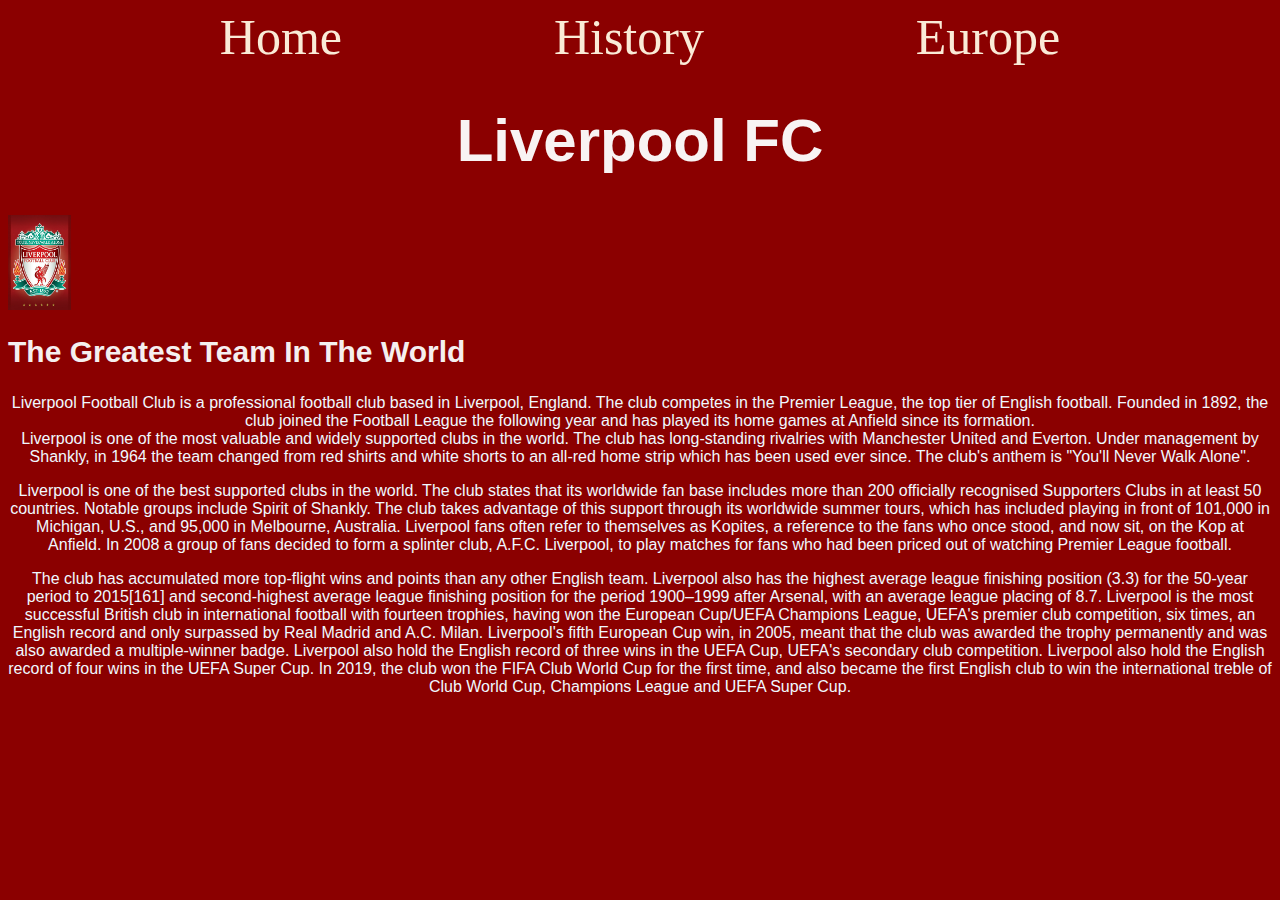
<file: index.html>
<!DOCTYPE html>
<html lang="en">
<head>
    <meta charset="UTF-8">
    <meta http-equiv="X-UA-Compatible" content="IE=edge">
    <meta name="viewport" content="width=device-width, initial-scale=1.0">
    <link rel="stylesheet" href="style.css">
    <title>Document</title>
</head>
<body>

<div id="navbar">
    
    <a href="index.html"> Home </a>
    <a href="history.html"> History </a>
    <a href="europe.html"> Europe </a>



</div>
      

<div class="headings">
<h1>Liverpool FC</h1>
</div>

<img src="liverpool-fc-crest-i85392.jpg" >

<h2>The Greatest Team In The World</h2>

<p> Liverpool Football Club is a professional football club based in Liverpool, England. The club competes in the Premier League, the top tier of English football. Founded in 1892, the club joined the Football League the following year and has played its home games at Anfield since its formation. <br>Liverpool is one of the most valuable and widely supported clubs in the world. The club has long-standing rivalries with Manchester United and Everton. Under management by Shankly, in 1964 the team changed from red shirts and white shorts to an all-red home strip which has been used ever since. The club's anthem is "You'll Never Walk Alone".<br></p>


<p>Liverpool is one of the best supported clubs in the world. The club states that its worldwide fan base includes more than 200 officially recognised Supporters Clubs in at least 50 countries. Notable groups include Spirit of Shankly. The club takes advantage of this support through its worldwide summer tours, which has included playing in front of 101,000 in Michigan, U.S., and 95,000 in Melbourne, Australia. Liverpool fans often refer to themselves as Kopites, a reference to the fans who once stood, and now sit, on the Kop at Anfield. In 2008 a group of fans decided to form a splinter club, A.F.C. Liverpool, to play matches for fans who had been priced out of watching Premier League football.</p>

<p>The club has accumulated more top-flight wins and points than any other English team. Liverpool also has the highest average league finishing position (3.3) for the 50-year period to 2015[161] and second-highest average league finishing position for the period 1900–1999 after Arsenal, with an average league placing of 8.7.

    Liverpool is the most successful British club in international football with fourteen trophies, having won the European Cup/UEFA Champions League, UEFA's premier club competition, six times, an English record and only surpassed by Real Madrid and A.C. Milan. Liverpool's fifth European Cup win, in 2005, meant that the club was awarded the trophy permanently and was also awarded a multiple-winner badge. Liverpool also hold the English record of three wins in the UEFA Cup, UEFA's secondary club competition. Liverpool also hold the English record of four wins in the UEFA Super Cup. In 2019, the club won the FIFA Club World Cup for the first time, and also became the first English club to win the international treble of Club World Cup, Champions League and UEFA Super Cup.</p>


</body>
</html>
</file>
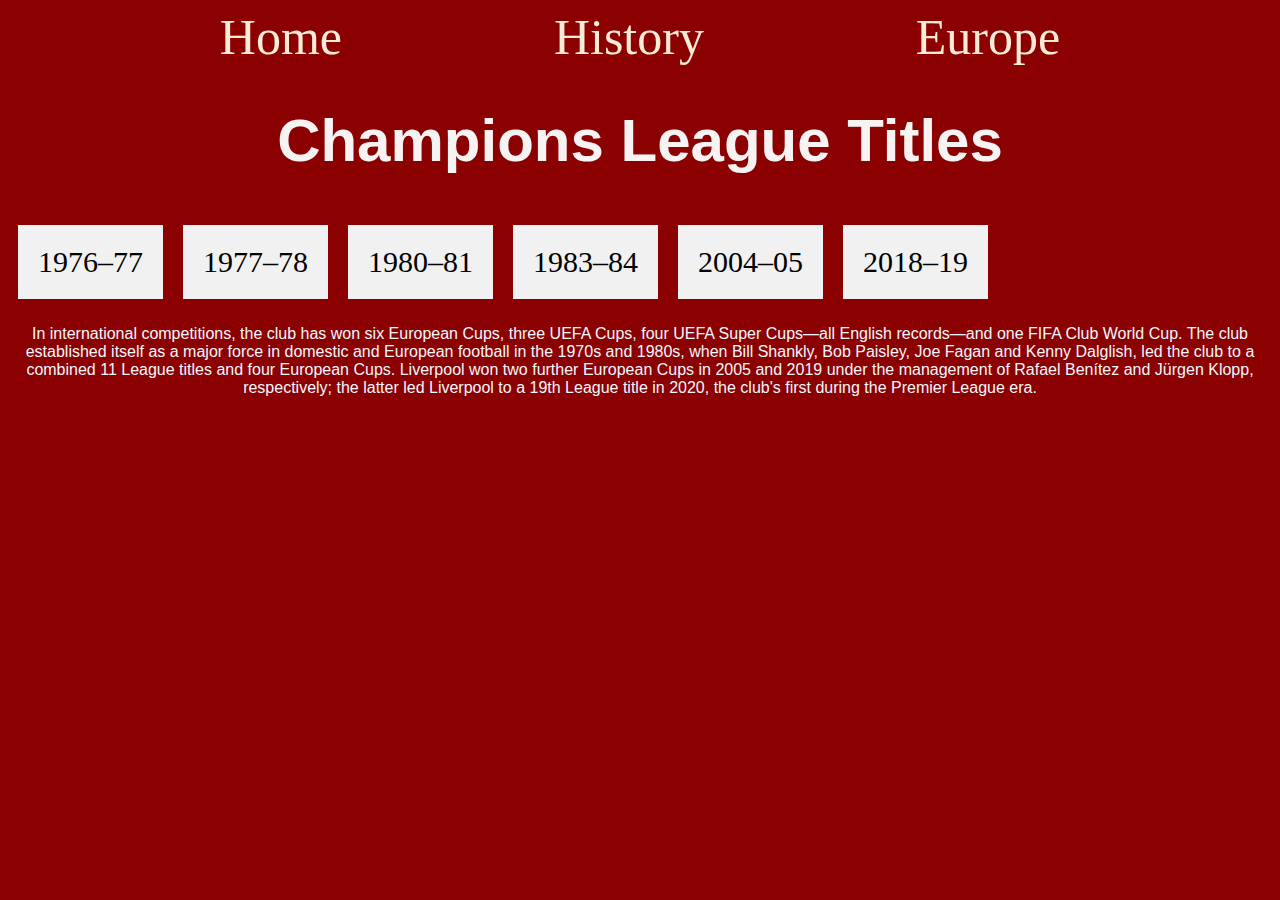
<file: europe.html>
<!DOCTYPE html>
<html lang="en">
<head>
    <meta charset="UTF-8">
    <meta http-equiv="X-UA-Compatible" content="IE=edge">
    <meta name="viewport" content="width=device-width, initial-scale=1.0">
    <link rel="stylesheet" href="style.css">
    <title>Document</title>
</head>
<body>
  
    <div id="navbar">

        <a href="index.html"> Home </a>
        <a href="history.html"> History </a>
        <a href="europe.html"> Europe </a>
    
    </div>

    <style>
        .flex-container {
          display: flex;
          background-color: darkred;
        }
        
        .flex-container > div {
          background-color: #f1f1f1;
          margin: 10px;
          padding: 20px;
          font-size: 30px;
        }
        </style>
        </head>
        <body>
        
        <h1>Champions League Titles</h1>
        
        <div class="flex-container">
          <div>1976–77</div>
          <div>1977–78</div>
          <div>1980–81</div>  
          <div>1983–84</div>
          <div>2004–05</div>
          <div>2018–19</div>  
        </div>
        
        <p>In international competitions, the club has won six European Cups, three UEFA Cups, four UEFA Super Cups—all English records—and one FIFA Club World Cup. The club established itself as a major force in domestic and European football in the 1970s and 1980s, when Bill Shankly, Bob Paisley, Joe Fagan and Kenny Dalglish, led the club to a combined 11 League titles and four European Cups. Liverpool won two further European Cups in 2005 and 2019 under the management of Rafael Benítez and Jürgen Klopp, respectively; the latter led Liverpool to a 19th League title in 2020, the club's first during the Premier League era.</p>
</body>
</html>
</file>
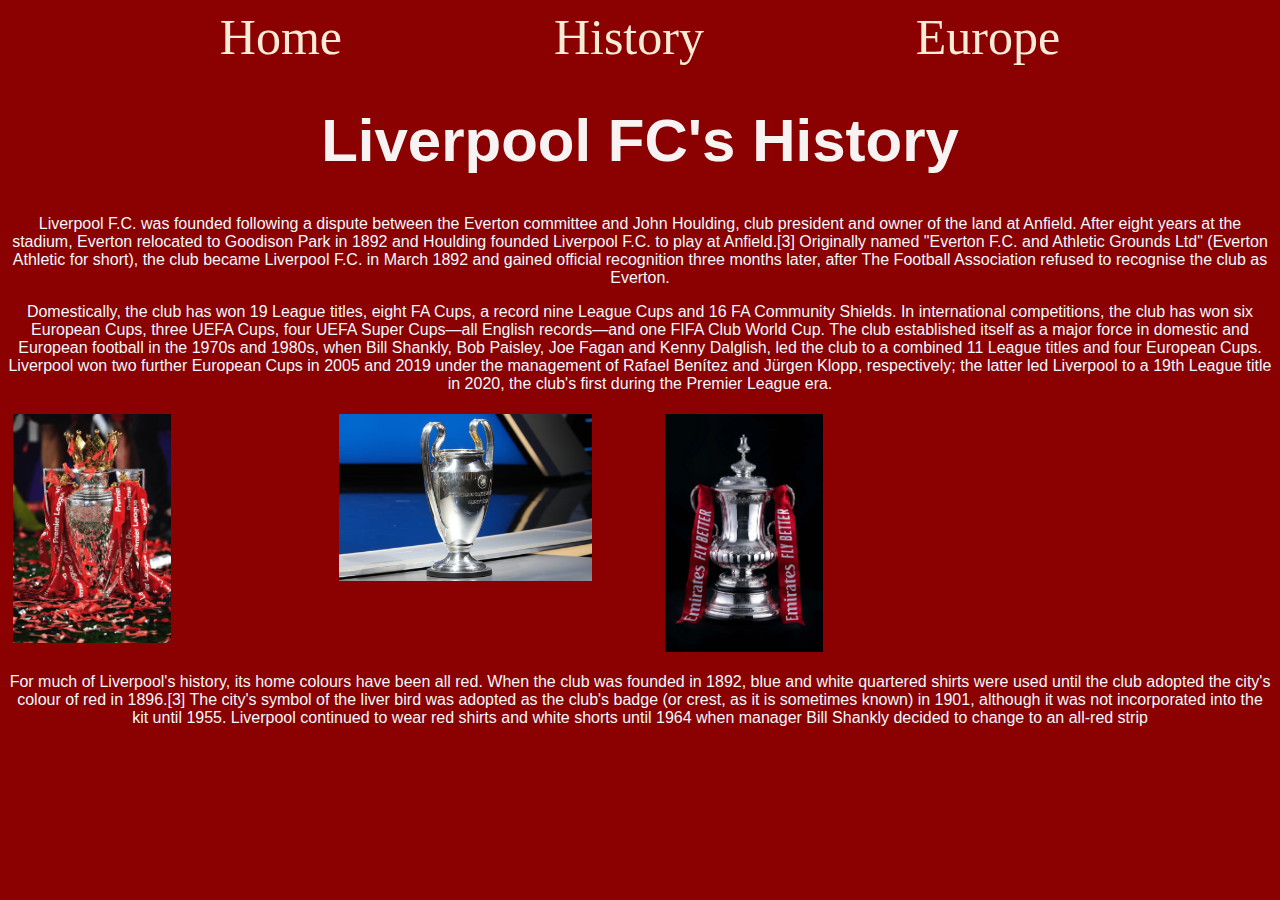
<file: history.html>
<!DOCTYPE html>
<html lang="en">
<head>
    <meta charset="UTF-8">
    <meta http-equiv="X-UA-Compatible" content="IE=edge">
    <meta name="viewport" content="width=device-width, initial-scale=1.0">
    <link rel="stylesheet" href="style.css">
    <title>Document</title>
</head>
<body>
    
    <div id="navbar">

        <a href="index.html"> Home </a>
        <a href="history.html"> History </a>
        <a href="europe.html"> Europe </a>
    
    </div>
<h1> Liverpool FC's History</h1>
<p>Liverpool F.C. was founded following a dispute between the Everton committee and John Houlding, club president and owner of the land at Anfield. After eight years at the stadium, Everton relocated to Goodison Park in 1892 and Houlding founded Liverpool F.C. to play at Anfield.[3] Originally named "Everton F.C. and Athletic Grounds Ltd" (Everton Athletic for short), the club became Liverpool F.C. in March 1892 and gained official recognition three months later, after The Football Association refused to recognise the club as Everton.</p>





<p> Domestically, the club has won 19 League titles, eight FA Cups, a record nine League Cups and 16 FA Community Shields. In international competitions, the club has won six European Cups, three UEFA Cups, four UEFA Super Cups—all English records—and one FIFA Club World Cup. The club established itself as a major force in domestic and European football in the 1970s and 1980s, when Bill Shankly, Bob Paisley, Joe Fagan and Kenny Dalglish, led the club to a combined 11 League titles and four European Cups. Liverpool won two further European Cups in 2005 and 2019 under the management of Rafael Benítez and Jürgen Klopp, respectively; the latter led Liverpool to a 19th League title in 2020, the club's first during the Premier League era.</p>

<div class="row">
    <div class="column">
        <img src="EdkBw4MX0AEMyDS.webp" alt="Premier League" style="width:50%">
    </div>
    <div class="column" >
        <img src="595226490-fbl-eur-trophy.jpg" alt="Champs League" style="width:80%">
    </div>
    <div class="column">
        <img src="thomas-lyte-makers-of-the-fa-cup-trophy-666x1000.webp" alt="FA Cup" style="width:50%">
    </div>
</div>

<p>For much of Liverpool's history, its home colours have been all red. When the club was founded in 1892, blue and white quartered shirts were used until the club adopted the city's colour of red in 1896.[3] The city's symbol of the liver bird was adopted as the club's badge (or crest, as it is sometimes known) in 1901, although it was not incorporated into the kit until 1955. Liverpool continued to wear red shirts and white shorts until 1964 when manager Bill Shankly decided to change to an all-red strip</p>





</body>
</html>
</file>
<file: style.css>
h1 {
color: rgb(248, 243, 243);
font-size: 60px;
justify-content: center;
display: flex;
font-family: Arial, Helvetica, sans-serif;
}

h2 {display: flex;
color: rgb(245, 239, 239);
font-size: 30px;
justify-content: left;
font-family: Arial, Helvetica, sans-serif;
}

p {
    justify-content: center;
    display: flex;
    text-align: center;
    font-family: Arial, Helvetica, sans-serif;
    color: aliceblue;
    }

img {display: flex;
width: 5%;
}

.column {
    float:right; float: center; float:left;
    width: 25%;
    padding: 5px;
  }
  

  .row::after {
    content: "";
    clear: both;
    display: table;
  }



#navbar{
    display: flex;
    justify-content: space-evenly;
    background-color:darkred;
}

#navbar a{
    color: antiquewhite;
    font-size: 50px;
    text-decoration: none;
}

body { 
    background-color: darkred; 
}
</file>
